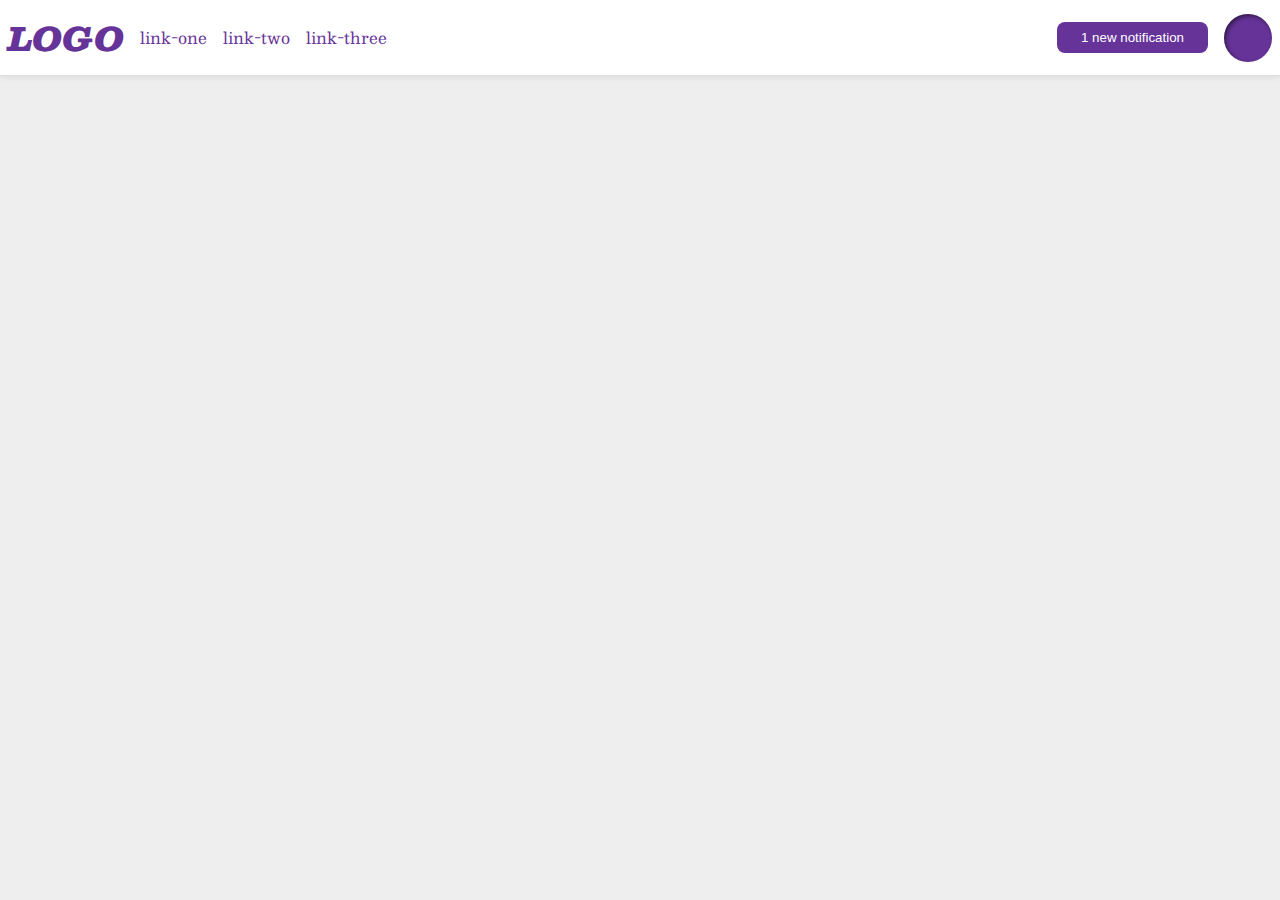
<file: foundations/flex/03-flex-header-2/index.html>
<!DOCTYPE html>
<html lang="en">
  <head>
    <meta charset="UTF-8">
    <meta http-equiv="X-UA-Compatible" content="IE=edge">
    <meta name="viewport" content="width=device-width, initial-scale=1.0">
    <title>Flex Header 2</title>
    <link rel="stylesheet" href="style.css">
  </head>
  <body>
    <div class="header">
      <div class="front-wrapper">
        <div class="logo">
          LOGO
        </div>
        <ul class="links">
          <li><a href="https://google.com">link-one</a></li>
          <li><a href="https://google.com">link-two</a></li>
          <li><a href="https://google.com">link-three</a></li>
        </ul>
      </div>
      <div class="end-wrapper" >
        <button class="notifications">
          1 new notification
        </button>
        <div class="profile-image"></div>
      </div>
    </div>
  </body>
</html>
</file>
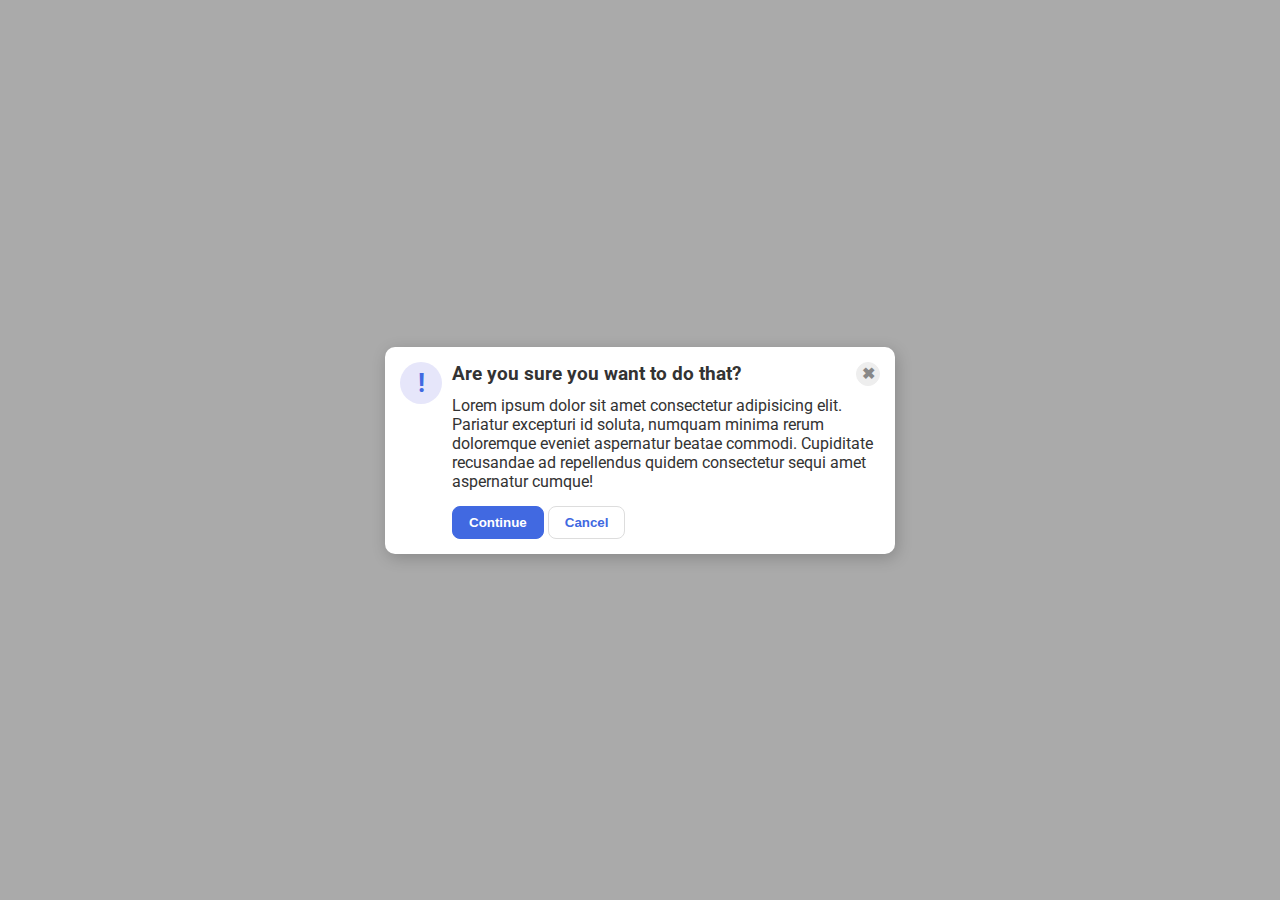
<file: foundations/flex/05-flex-modal/index.html>
<!DOCTYPE html>
<html lang="en">
  <head>
    <meta charset="UTF-8">
    <meta http-equiv="X-UA-Compatible" content="IE=edge">
    <meta name="viewport" content="width=device-width, initial-scale=1.0">
    <link rel="stylesheet" href="style.css">
    <title>Modal</title>
  </head>
  <body>
    <div class="modal">
      <div class="icon">!</div>
      <div class="inner-wrapper">
        <div class="header-wrapper">
          <div class="header">Are you sure you want to do that?</div>
          <button class="close-button">✖</button>
        </div>
        <div class="text">Lorem ipsum dolor sit amet consectetur adipisicing elit. Pariatur excepturi id soluta, numquam minima rerum doloremque eveniet aspernatur beatae commodi. Cupiditate recusandae ad repellendus quidem consectetur sequi amet aspernatur cumque!</div>
        <button class="continue">Continue</button>
        <button class="cancel">Cancel</button>
      </div>
    </div>
  </body>
</html>
</file>
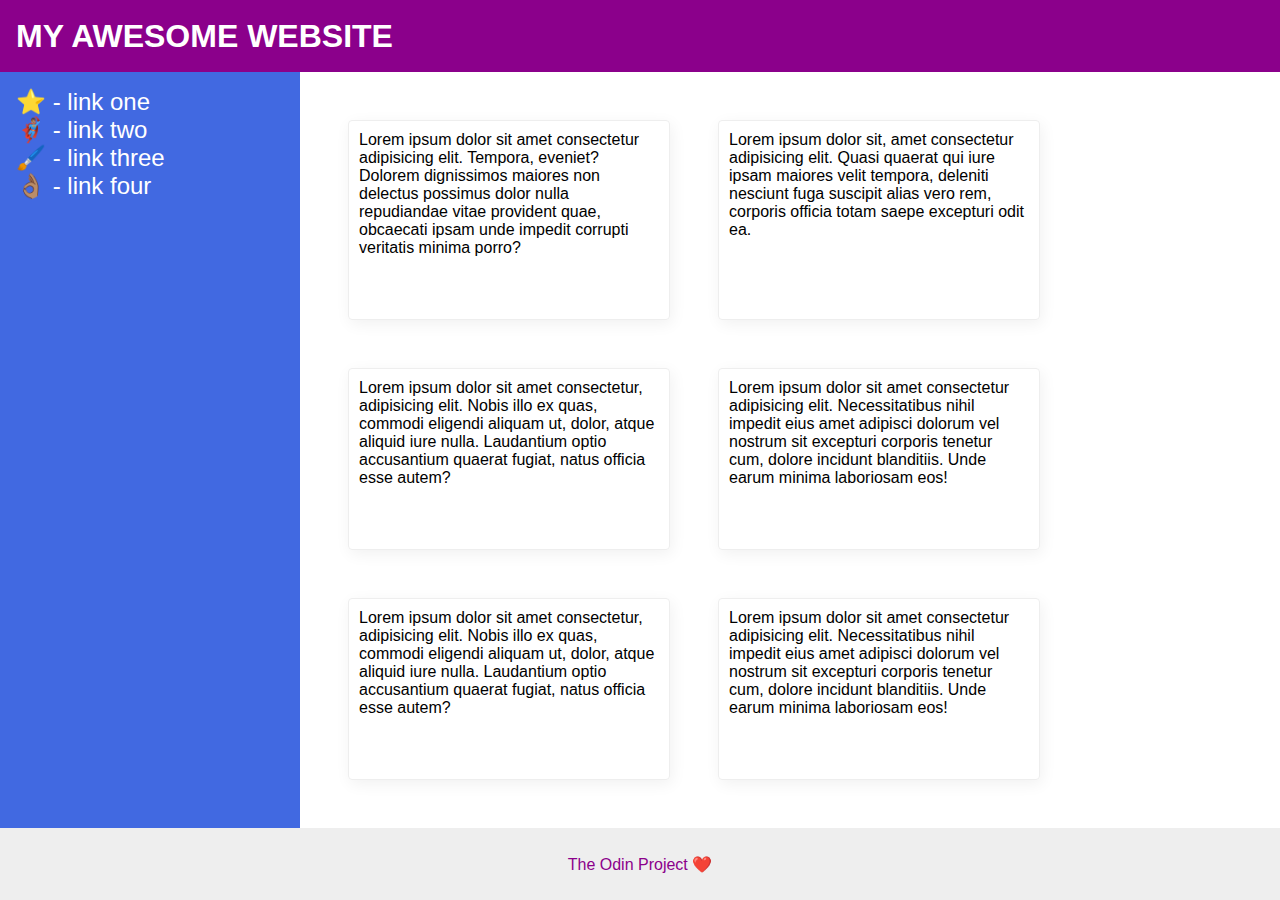
<file: foundations/flex/07-flex-layout-2/index.html>
<!DOCTYPE html>
<html lang="en">
  <head>
    <meta charset="UTF-8">
    <meta http-equiv="X-UA-Compatible" content="IE=edge">
    <meta name="viewport" content="width=device-width, initial-scale=1.0">
    <title>The Holy Grail</title>
    <link rel="stylesheet" href="style.css">
  </head>
  <body>
    <div class="header">
      MY AWESOME WEBSITE
    </div>
      <div class="content">
        <div class="sidebar">
          <ul>
            <li><a href="#">⭐ - link one</a></li>
            <li><a href="#">🦸🏽‍♂️ - link two</a></li>
            <li><a href="#">🖌️ - link three</a></li>
            <li><a href="#">👌🏽 - link four</a></li>
          </ul>
        </div>
        <div class="card-container">  
          <div class="card">Lorem ipsum dolor sit amet consectetur adipisicing elit. Tempora, eveniet? Dolorem dignissimos maiores non delectus possimus dolor nulla repudiandae vitae provident quae, obcaecati ipsam unde impedit corrupti veritatis minima porro?</div>
          <div class="card">Lorem ipsum dolor sit, amet consectetur adipisicing elit. Quasi quaerat qui iure ipsam maiores velit tempora, deleniti nesciunt fuga suscipit alias vero rem, corporis officia totam saepe excepturi odit ea.</div>
          <div class="card">Lorem ipsum dolor sit amet consectetur, adipisicing elit. Nobis illo ex quas, commodi eligendi aliquam ut, dolor, atque aliquid iure nulla. Laudantium optio accusantium quaerat fugiat, natus officia esse autem?</div>
          <div class="card">Lorem ipsum dolor sit amet consectetur adipisicing elit. Necessitatibus nihil impedit eius amet adipisci dolorum vel nostrum sit excepturi corporis tenetur cum, dolore incidunt blanditiis. Unde earum minima laboriosam eos!</div>
          <div class="card">Lorem ipsum dolor sit amet consectetur, adipisicing elit. Nobis illo ex quas, commodi eligendi aliquam ut, dolor, atque aliquid iure nulla. Laudantium optio accusantium quaerat fugiat, natus officia esse autem?</div>
          <div class="card">Lorem ipsum dolor sit amet consectetur adipisicing elit. Necessitatibus nihil impedit eius amet adipisci dolorum vel nostrum sit excepturi corporis tenetur cum, dolore incidunt blanditiis. Unde earum minima laboriosam eos!</div>
        </div>  
      </div>
    <div class="footer">
      The Odin Project ❤️
    </div>
  </body>
</html>
</file>
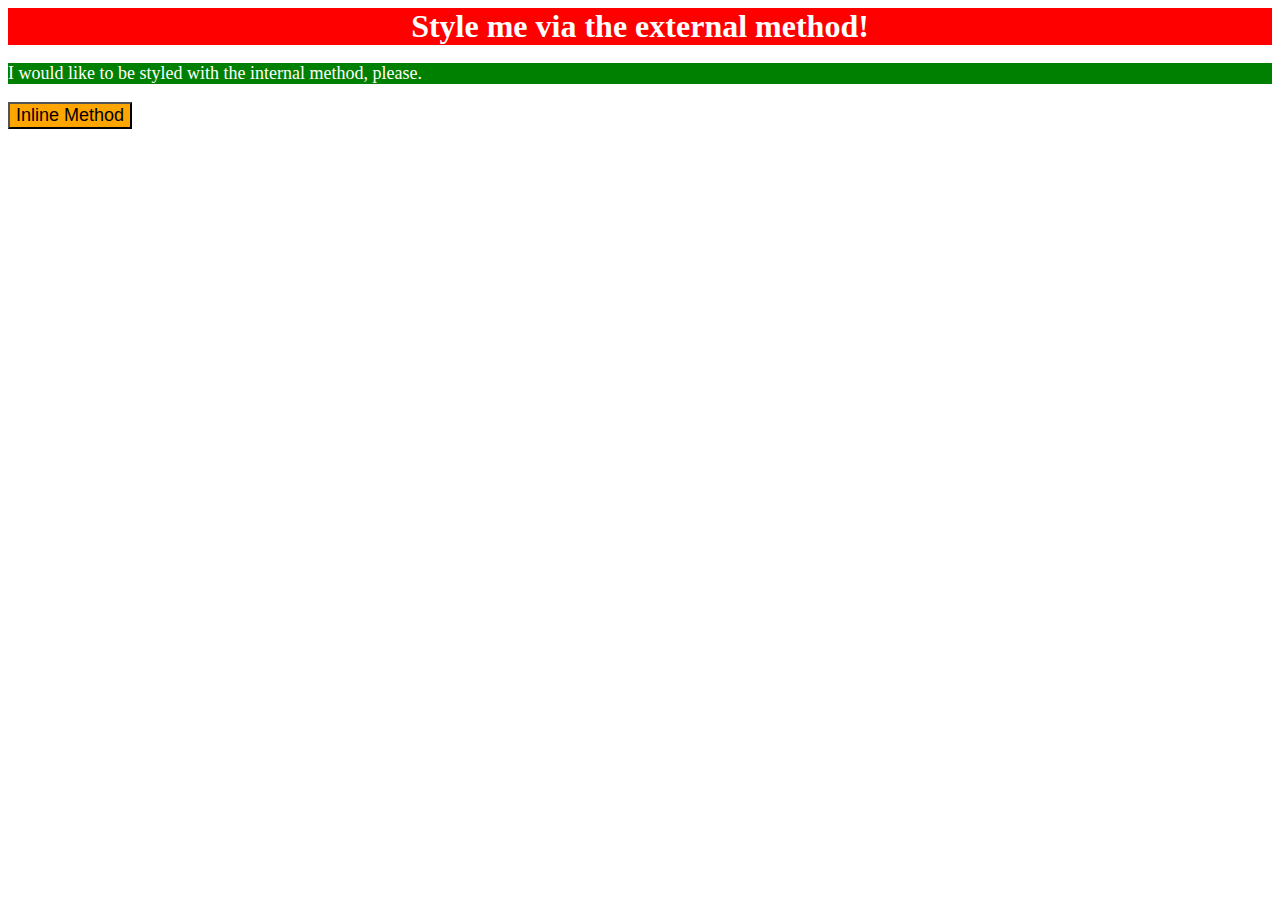
<file: foundations/intro-to-css/01-css-methods/index.html>
<!DOCTYPE html>
<html lang="en">
  <head>
    <meta charset="UTF-8">
    <meta http-equiv="X-UA-Compatible" content="IE=edge">
    <meta name="viewport" content="width=device-width, initial-scale=1.0">
    <title>Methods for Adding CSS</title>
    <link rel="stylesheet" href="styles.css">
    <style>
      /* these are the styles for the <p> element via internal method */

        p{
          background-color: green;
          color: white;
          font-size: 18px;
        }

    </style>
  </head>
  <body>
    <div>Style me via the external method!</div>
    <p>I would like to be styled with the internal method, please.</p>
    
    <!-- this element under my comment is styled via the inline method all though it is not best practice
         it is still part of the assignment -->
    <button style="background-color: orange; font-size: 18px;">Inline Method</button>
  </body>
</html>
</file>
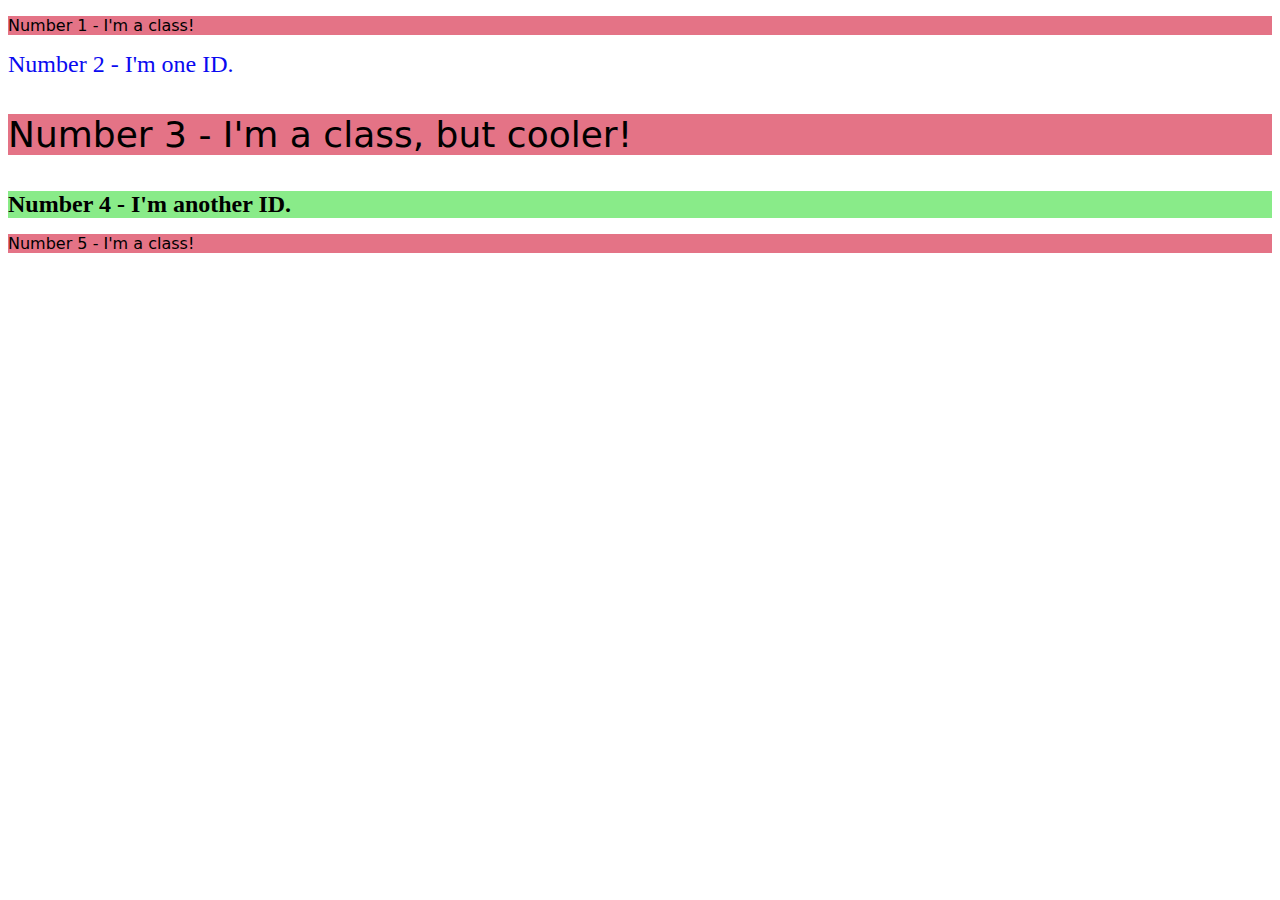
<file: foundations/intro-to-css/02-class-id-selectors/index.html>
<!DOCTYPE html>
<html lang="en">
  <head>
    <meta charset="UTF-8">
    <meta http-equiv="X-UA-Compatible" content="IE=edge">
    <meta name="viewport" content="width=device-width, initial-scale=1.0">
    <title>Class and ID Selectors</title>
    <link rel="stylesheet" href="style.css">
  </head>
  <body>
    <p class="oddnumbers">Number 1 - I'm a class!</p>
    <div id="numb2">Number 2 - I'm one ID.</div>
    <p class="oddnumbers numb3">Number 3 - I'm a class, but cooler!</p>
    <div id="numb4">Number 4 - I'm another ID.</div>
    <p class="oddnumbers">Number 5 - I'm a class!</p>
  </body>
</html>
</file>
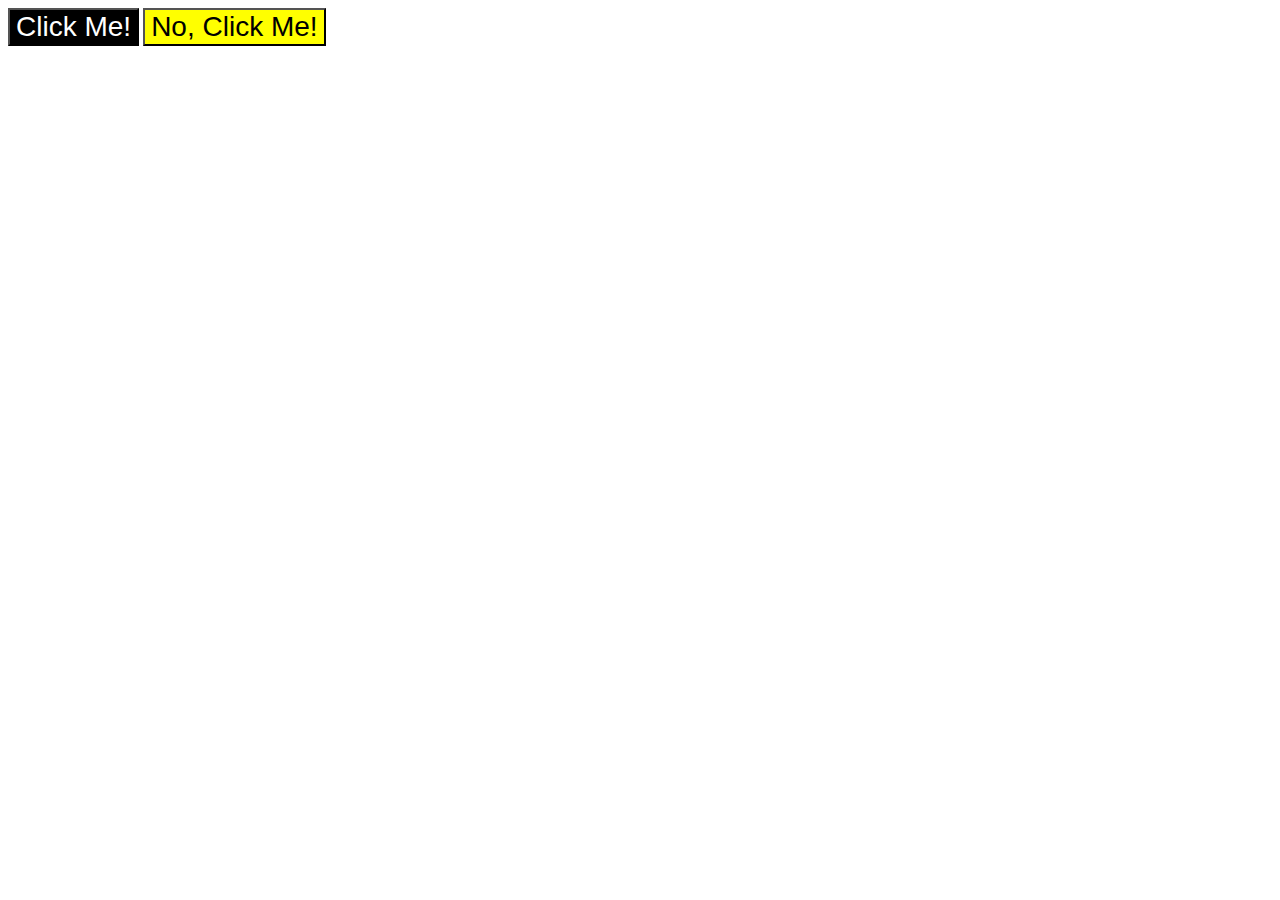
<file: foundations/intro-to-css/03-grouping-selectors/index.html>
<!DOCTYPE html>
<html lang="en">
  <head>
    <meta charset="UTF-8">
    <meta http-equiv="X-UA-Compatible" content="IE=edge">
    <meta name="viewport" content="width=device-width, initial-scale=1.0">
    <title>Grouping Selectors</title>
    <link rel="stylesheet" href="style.css">
  </head>
  <body>
    <button class="btn1">Click Me!</button>
    <button class="btn2">No, Click Me!</button>
  </body>
</html>
</file>
<file: foundations/flex/03-flex-header-2/style.css>
/* this is some magical font-importing.  
you'll learn about it later. */
@import url('https://fonts.googleapis.com/css2?family=Besley:ital,wght@0,400;1,900&display=swap');

body {
  margin: 0;
  background: #eee;
  font-family: Besley, serif;
}

.header {
  display: flex;
  justify-content: space-between;
  align-items: center;
  padding: 8px;
  background: white;
  border-bottom: 1px solid #ddd;
  box-shadow: 0 0 8px rgba(0,0,0,.1);
}

.profile-image {
  background: rebeccapurple;
  box-shadow: inset 2px 2px 4px rgba(0,0,0,.5);
  border-radius: 50%;
  width: 48px;
  height: 48px;
}

.logo {
  color: rebeccapurple;
  font-size: 32px;
  font-weight: 900;
  font-style: italic;
}

button {
  border: none;
  border-radius: 8px;
  background: rebeccapurple;
  color: white;
  padding: 8px 24px;
}

a {
  /* this removes the line under our links */
  text-decoration: none;
  color: rebeccapurple;
}

ul {
  display: flex;
  justify-content: center;
  align-items: center;
  gap: 8px;
  list-style-type: none;
}

.links {
  padding: 0;
  display: flex;
  justify-content: center;
  align-items: center;
  gap: 16px;
}

.end-wrapper {
  display: flex;
  align-items: center;
  gap: 16px;
}

.front-wrapper {
  display: flex;
  justify-content: center;
  align-items: center;
  gap: 16px;
}
</file>
<file: foundations/flex/05-flex-modal/style.css>
@import url('https://fonts.googleapis.com/css2?family=Roboto:wght@400;700&display=swap');

html, body {
  height: 100%;
}

body {
  font-family: Roboto, sans-serif;
  margin: 0;
  background: #aaa;
  color: #333;
  /* I'll give you this one for free lol */
  display: flex;
  align-items: center;
  justify-content: center;
}

.modal {
  background: white;
  width: 480px;
  border-radius: 10px;
  box-shadow: 2px 4px 16px rgba(0,0,0,.2);
}

.icon {
  color: royalblue;
  font-size: 26px;
  font-weight: 700;
  background: lavender;
  width: 42px;
  height: 42px;
  border-radius: 50%;
  display: flex;
  align-items: center;
  justify-content: center;
}

.close-button {
  background: #eee;
  border-radius: 50%;
  color: #888;
  font-weight: 400;
  font-size: 16px;
  height: 24px;
  width: 24px;
  display: flex;
  align-items: center;
  justify-content: center;
  border: 1px solid #eee;
  padding: 0;
}

button {
  cursor: pointer;
  padding: 8px 16px;
  border-radius: 8px;
}

button.continue {
  background: royalblue;
  border: 1px solid royalblue;
  color: white;
}

button.cancel {
  background: white;
  border: 1px solid #ddd;
  color: royalblue;
}

/* solution */

.header, .close-button, .continue, .cancel {
  font-weight: bold;
}

.modal {
  display: flex;
  padding: 15px;
}

.icon {
  border: none;
  flex-shrink: 0;
  margin-right: 10px;
}

.header-wrapper {
  
  display: flex;
  justify-content: space-between;
  margin-bottom: 10px;

}
.header {
  display: flex;
  font-size: larger;
}

.text {
  margin-bottom: 15px;
}
</file>
<file: foundations/flex/07-flex-layout-2/style.css>
body {
  font-family: -apple-system, BlinkMacSystemFont, 'Segoe UI', Roboto, Oxygen, Ubuntu, Cantarell, 'Open Sans', 'Helvetica Neue', sans-serif;
  margin: 0;
  min-height: 100vh;
}

.header {
  height: 72px;
  background: darkmagenta;
  color: white;
}

.footer {
  height: 72px;
  background: #eee;
  color: darkmagenta;
}

.sidebar {
  width: 300px;
  background: royalblue;
  box-sizing: border-box;
}

.card {
  border: 1px solid #eee; 
  box-shadow: 2px 4px 16px rgba(0,0,0,.06);
  border-radius: 4px;
}

/* solution */

body {
  display: flex;
  flex-direction: column;
  justify-content: space-between;
}

.header {
  font-size: 32px;
  font-weight: 900;
  padding-left: 16px;
  display: flex;
  align-items: center;
}

.footer {
  display: flex;
  justify-content: center;
  align-items: center;
}

.content {
  display: flex;
  flex-grow: 1;
}

.sidebar {
  width: 300px;
  padding: 16px;
  flex-shrink: 0;
}

ul {
  margin: 0;
  padding-left: 0;
  list-style: none;
}

a {
  text-decoration: none;
  color: white;
  font-size: 24px;
}

.card-container {
  display: flex;
  gap: 48px;
  padding: 48px;
  flex-wrap: wrap;
}

.card {
  padding: 10px;
  width: 300px;
  font-weight: 500;
}
</file>
<file: foundations/intro-to-css/01-css-methods/styles.css>
/* these are the styles for 
the div element via exteral method */
div{
  background-color: red;
  color: white;
  font-size: 32px;
  text-align: center;
  font-weight: bold;
}
</file>
<file: foundations/intro-to-css/02-class-id-selectors/style.css>
/* these styles change the elements that have been given the class name "oddnumbers" */
.oddnumbers{
  background-color: rgb(228, 115, 134);
  font-family: verdana, "DejaVu Sans", sans-serif;
}
/* these styles change the element that has been given the ID of "numb2" */
#numb2{
  color: #0a0af0;
  font-size: 24px;
}
/* this line of code selects a class element that has been given two classes and changes the style for the specific element*/
.oddnumbers.numb3{
  font-size: 36px;
}
/* these styles change another element given a different ID selector */
#numb4{
  background-color: hsl(120, 71%, 73%);
  font-size: 24px;
  font-weight: bold;
}
/* also to mention i have chosen different color values for each background color */
</file>
<file: foundations/intro-to-css/03-grouping-selectors/style.css>
/* this selects the btn1 class element and gives it 2 rules that style the color of the button created in html */
.btn1{
  background-color: rgb(0, 0, 0);
  color: #ffffff;
}
/* this code selects the second button html element given the class btn2 which changes the background color to yellow using hsl values */
.btn2{
  background-color: hsl(60, 100%, 50%);
}

.btn1,.btn2{
  font-size: 28px;
  font-family: Helvetica,'Times New Roman',sans-serif;
}
</file>
